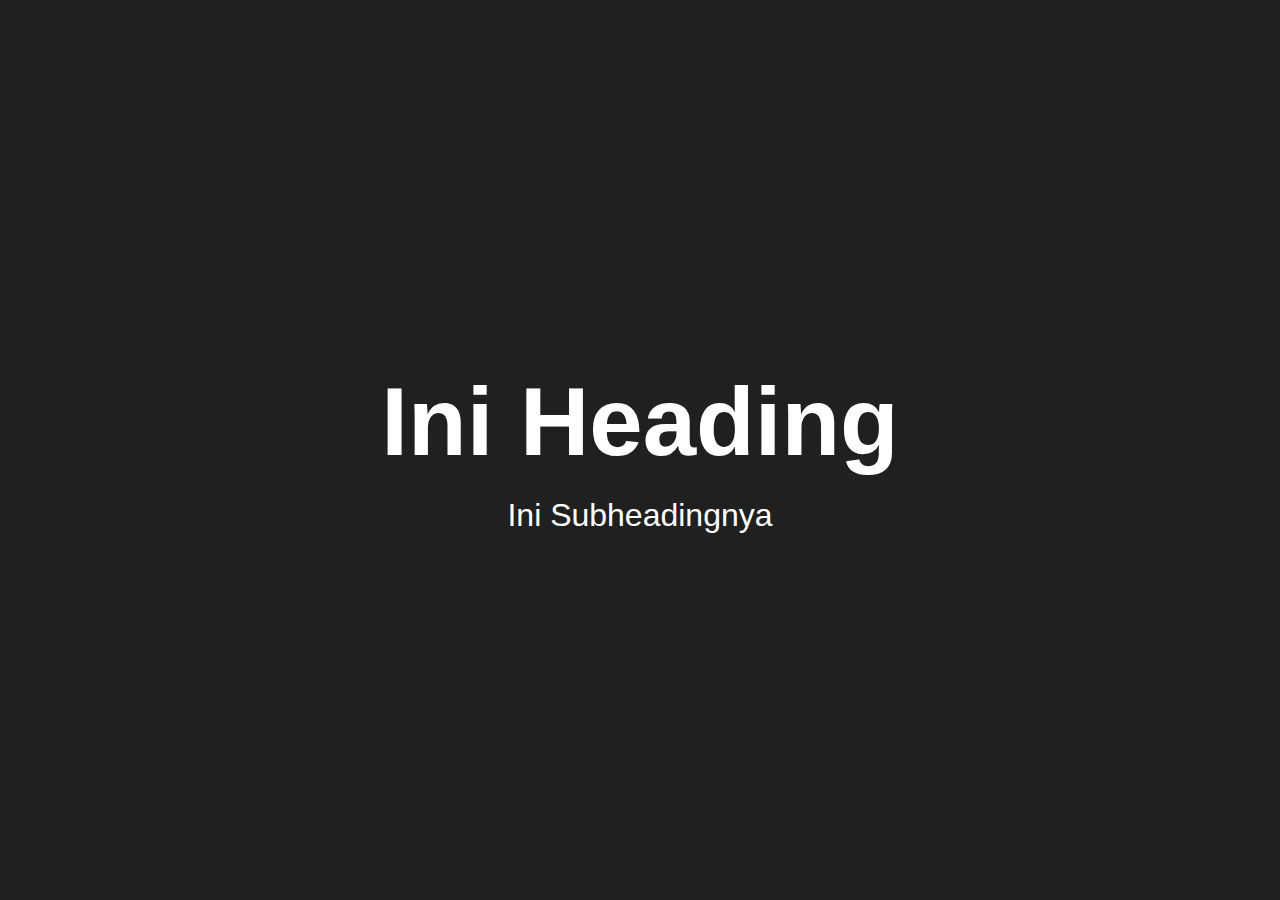
<file: index.html>
<!DOCTYPE html>
<html lang="en">
<head>
    <meta charset="UTF-8">
    <meta http-equiv="X-UA-Compatible" content="IE=edge">
    <meta name="viewport" content="width=device-width, initial-scale=1.0">
    <title>Document</title>
    <link rel="stylesheet" href="./style.css">
</head>
<body>
    
    <!-- <img src="https://images.unsplash.com/photo-1542273917363-3b1817f69a2d?ixlib=rb-4.0.3&ixid=MnwxMjA3fDB8MHxzZWFyY2h8MTF8fGZvcmVzdHxlbnwwfHwwfHw%3D&w=1000&q=80" alt="">
    
    <div class="container">
        <div class="persegi"></div>
    </div>     -->

    <div class="container2">
        <h1 class="heading">Ini Heading</h1>
        <p class="subheading">Ini Subheadingnya</p>
    </div>

</body>
</html>
</file>
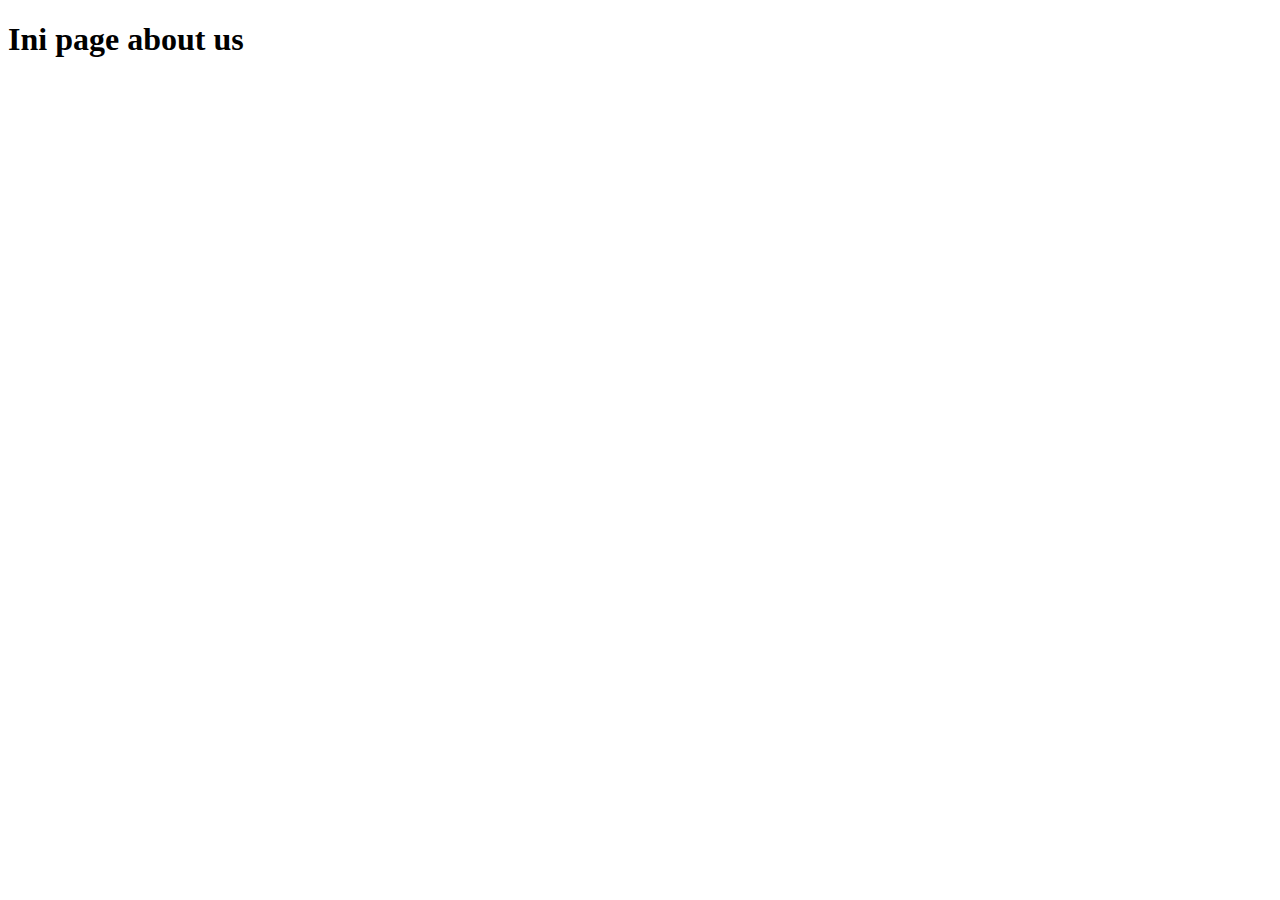
<file: about.html>
<!DOCTYPE html>
<html lang="en">
<head>
    <meta charset="UTF-8">
    <meta http-equiv="X-UA-Compatible" content="IE=edge">
    <meta name="viewport" content="width=device-width, initial-scale=1.0">
    <title>Document</title>
</head>
<body>
    <h1>Ini page about us</h1>
</body>
</html>
</file>
<file: style.css>
*{
    margin: 0;
    padding: 0;
    box-sizing: border-box;
    background-color: #202020;
}

img{
    transition: 300ms;
}

img:hover{
    filter: grayscale(100%);
}

.persegi{
    width: 500px;
    height: 300px;
    background-color: burlywood;
    box-shadow: 4px 8px 4px 2px rgba(0, 0, 0, 0.4);
}

.container{
    display: flex;
    justify-content: center;
    align-items: center;
    width: 100%;
    height: 50vh;
}

.container2{
    display: flex;
    flex-direction: column;
    justify-content: center;
    align-items: center;
    width: 100%;
    height: 100vh;
    color: #fff;
    font-family: sans-serif;
}

.heading{
    font-size: 6em; 
    margin-bottom: 20px;
    animation: expand 1s linear;
}

.subheading{
    font-size: 2em;     
    animation: fade 2s linear;
}

@keyframes expand{
    0%{
        transform: scale(0);
    }
    100%{
        transform: scale(1);
    }
}

@keyframes fade{
    0%{
        opacity: 0;
    }
    50%{
        opacity: 0;
    }
    100%{
        opacity: 1;
    }
}

/* tablet */
/* media-query min width: 820px */

/* smartphone */
/* media-query min width: 390px */
</file>
